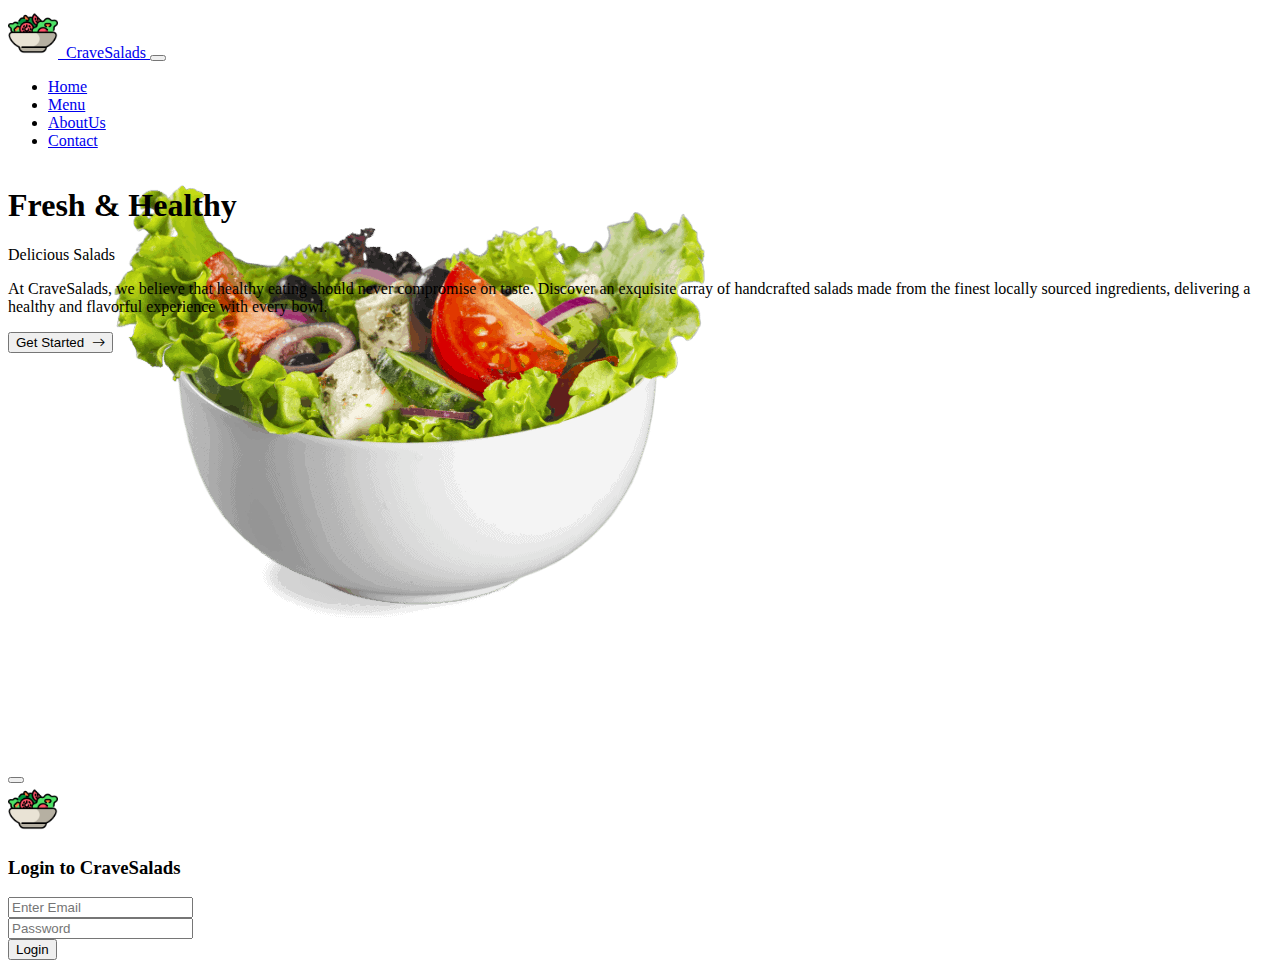
<file: index.html>
<!DOCTYPE html>
<html>

<head>
    <meta charset="utf-8">
    <meta name="viewport" content="width=device-width">
    <title>CraveSalads</title>
    <link rel="stylesheet" href="style.css">
    <link href="https://cdn.jsdelivr.net/npm/bootstrap@5.3.0/dist/css/bootstrap.min.css" rel="stylesheet" integrity="sha384-9ndCyUaIbzAi2FUVXJi0CjmCapSmO7SnpJef0486qhLnuZ2cdeRhO02iuK6FUUVM" crossorigin="anonymous">
    <script src="https://cdn.jsdelivr.net/npm/bootstrap@5.3.0/dist/js/bootstrap.bundle.min.js" integrity="sha384-geWF76RCwLtnZ8qwWowPQNguL3RmwHVBC9FhGdlKrxdiJJigb/j/68SIy3Te4Bkz" crossorigin="anonymous"></script>
    <link rel="stylesheet" href="https://cdn.jsdelivr.net/npm/bootstrap-icons@1.10.5/font/bootstrap-icons.css">
</head>

<body>
    <div class="container-fluid-sm m-0">
        <!-- NavBar starts-->
        <nav class="navbar navbar-expand-md bg-success">
            <div class="container-fluid">
                <a class="navbar-brand text-white ms-3" href="#">
                    <img src="assets/salad.png" height="50px" width="50px"> &nbsp;CraveSalads
                </a>
                <button class="navbar-toggler" type="button" data-bs-toggle="collapse" data-bs-target="#navbarNav" aria-controls="navbarNav" aria-expanded="false" aria-label="Toggle navigation">
                    <span class="navbar-toggler-icon "></span>
                </button>
                <div class="collapse navbar-collapse justify-content-end me-lg-5" id="navbarNav">
                    <ul class="navbar-nav ">
                        <li class="nav-item fw-bold text-center m-1 border border-1 border-white rounded">
                            <a class="nav-link " aria-current="page" href="#"><span class="text-white">Home</span></a>
                        </li>
                        <li class="nav-item fw-bold text-center m-1">
                            <a class="nav-link" aria-current="page" href="menu.html"><span class="text-white">Menu</span></a>
                        </li>
                        <li class="nav-item fw-bold text-center m-1">
                            <a class="nav-link" aria-current="page" href="about.html"><span class="text-white">AboutUs</span></a>
                        </li>
                        <li class="nav-item fw-bold text-center m-1">
                            <a class="nav-link" aria-current="page" href="contact.html"><span class="text-white">Contact</span></a>
                        </li>
                    </ul>


                </div>

            </div>

        </nav>
        <!--Navbar ends-->

        <!-- Center section starts-->
        <div class="container-fluid bg-success  text-dark bg-opacity-10">
            <div class="row">
                <div class="col-sm mt-5 bg">
                    <div class="row justify-content-end mt-5">
                        <div class="col-sm-6">
                            <h1 class="display-2 me-5 fw-bold ms-1">Fresh & Healthy</h1>
                            <p class="display-4 text-danger ms-1">Delicious Salads</p>

                            <p class=" me-5 mt-4 fw-semibold text-md-start ms-2">At <span class="text-success ">CraveSalads</span>, we believe that healthy eating should never compromise on taste. Discover an exquisite array of handcrafted salads made from the finest locally sourced ingredients, delivering
                                a healthy and flavorful experience with every bowl.</p>

                            <div class="row justify-content-start  mt-5">
                                <div class="col-md-4">


                                    <button class="btn text-white rounded-pill bg-danger ps-3 pe-3 fs-5 fw-light" data-bs-toggle="modal" data-bs-target="#login">Get Started&nbsp;&nbsp;<i class="bi bi-arrow-right"></i></button>
                                    <!-- <button class="btn text-white bg-danger"><i class="bi bi-arrow-right"></i></button> -->


                                </div>

                            </div>
                        </div>
                    </div>
                </div>
            </div>
        </div>
        <!-- center section ends -->
        <!-- Modal starts -->
        <div class="modal" id="login">
            <div class="modal-dialog modal-dialog-centered">
                <div class="modal-content">
                    <div class="modal-header justify-content-end">
                        <button type="button" class="btn-close" data-bs-dismiss="modal" aria-label="Close"></button>
                    </div>
                    <div class="modal-body d-block text-center mt-2">
                        <img src="assets/salad.png" height="50px" width="50px">
                        <h3 class=" mt-3">Login to <span class="fs-3 text-success">CraveSalads</span></h3>
                        <div class="row justify-content-center mt-3">
                            <div class="col-sm-8 p-3 border-0">
                                <input type="email" class="form-control" id="login1" placeholder="Enter Email">
                            </div>
                        </div>
                        <div class="row justify-content-center">
                            <div class="col-sm-8 p-3 border-0">
                                <input type="password" class="form-control" id="login2" placeholder="Password">
                            </div>
                        </div>
                        <button class="btn mt-4 p-2 ps-5 pe-5 rounded-pill bg-dark text-white" data-bs-dismiss="modal">Login</button>

                    </div>
                </div>
            </div>

        </div>
    </div>
    </div>
    <!-- Modal ends -->

    </div>

</body>


</html>
</file>
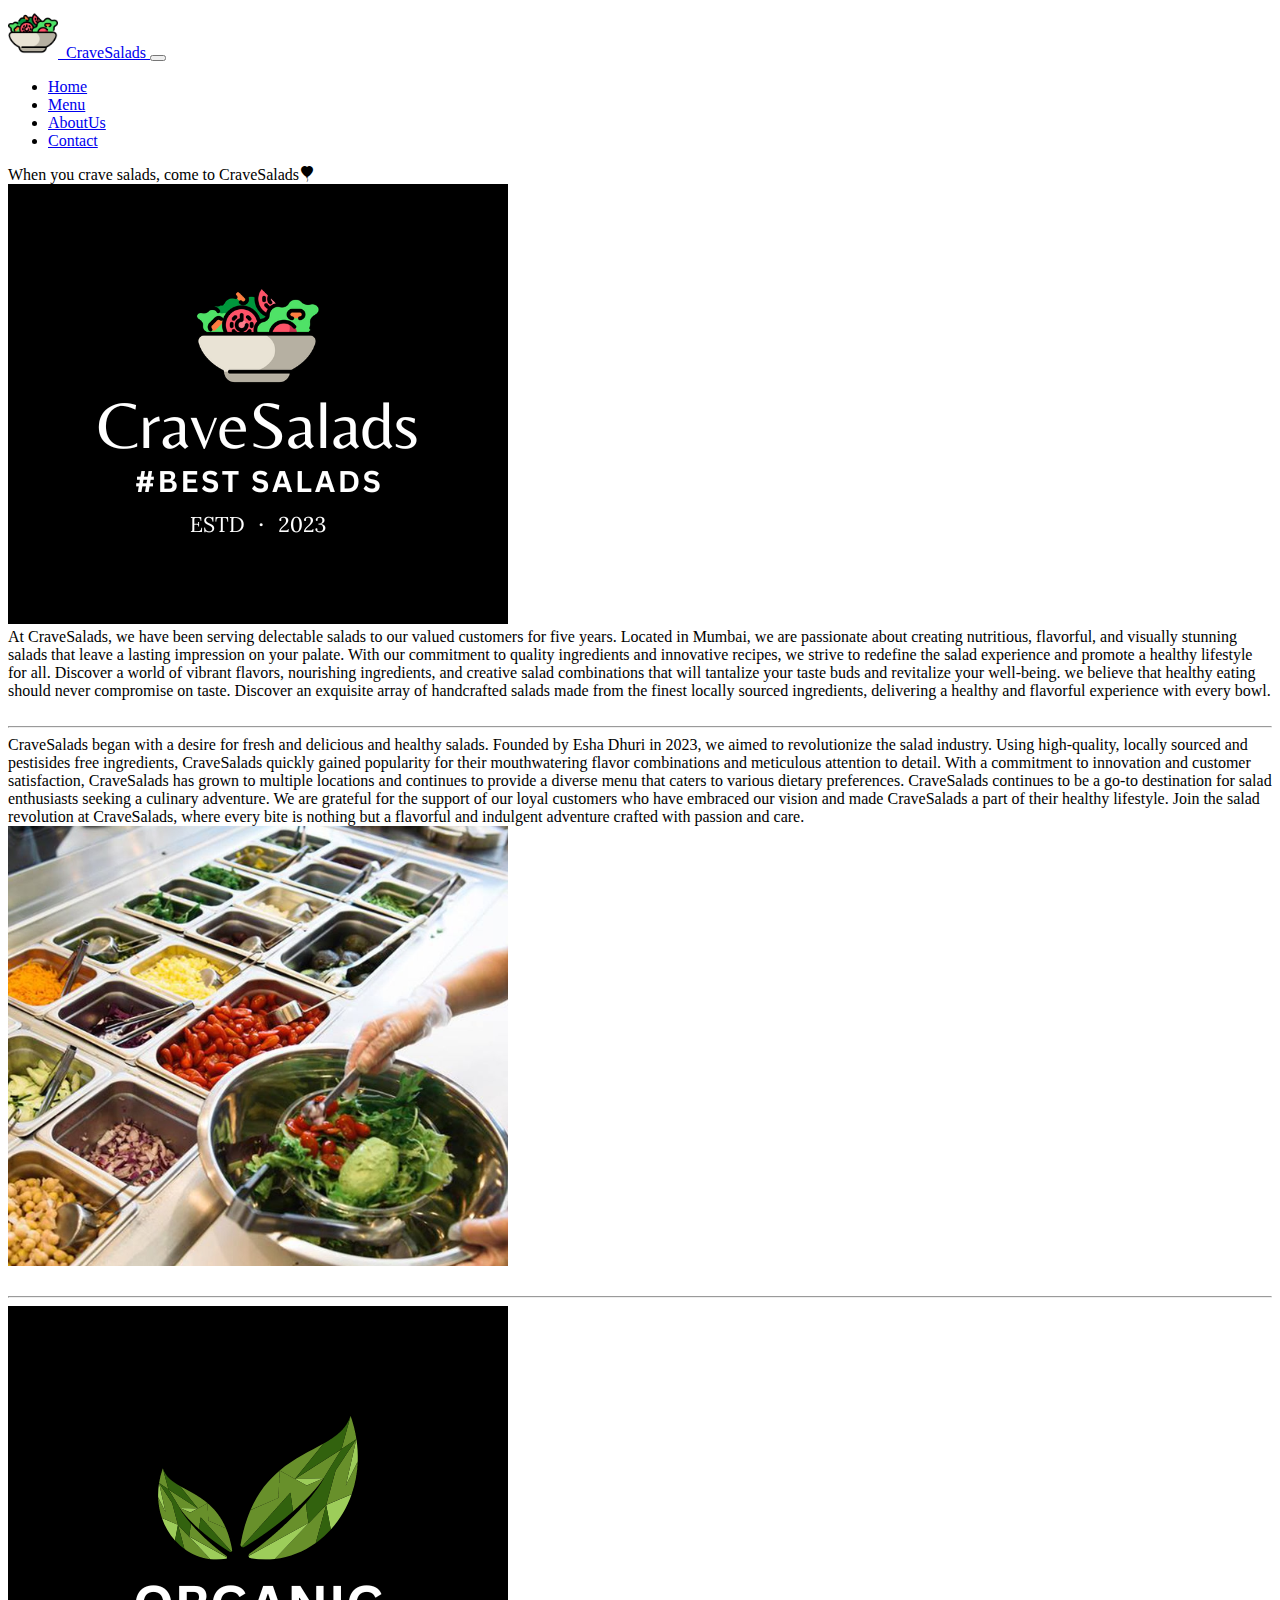
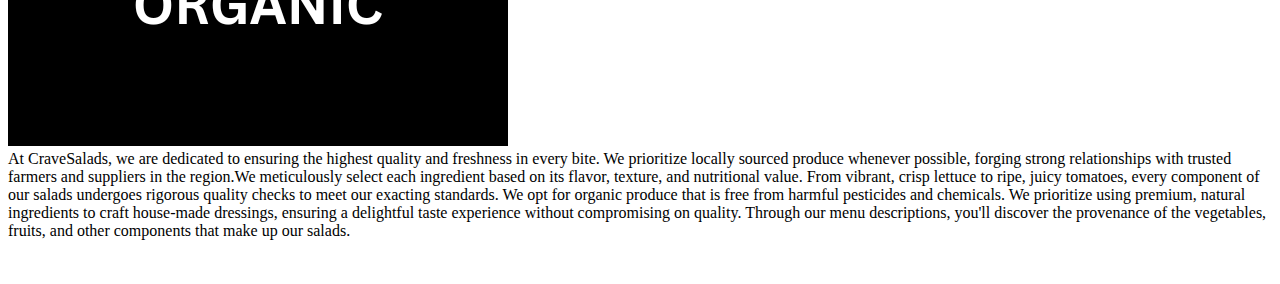
<file: about.html>
<!DOCTYPE html>
<html lang="en">

<head>
    <meta charset="UTF-8">
    <meta name="viewport" content="width=device-width, initial-scale=1.0">
    <title>About</title>
    <link rel="stylesheet" href="style.css">
    <link href="https://cdn.jsdelivr.net/npm/bootstrap@5.3.0/dist/css/bootstrap.min.css" rel="stylesheet" integrity="sha384-9ndCyUaIbzAi2FUVXJi0CjmCapSmO7SnpJef0486qhLnuZ2cdeRhO02iuK6FUUVM" crossorigin="anonymous">
    <script src="https://cdn.jsdelivr.net/npm/bootstrap@5.3.0/dist/js/bootstrap.bundle.min.js" integrity="sha384-geWF76RCwLtnZ8qwWowPQNguL3RmwHVBC9FhGdlKrxdiJJigb/j/68SIy3Te4Bkz" crossorigin="anonymous"></script>
    <link rel="stylesheet" href="https://cdn.jsdelivr.net/npm/bootstrap-icons@1.10.5/font/bootstrap-icons.css">
</head>

<body>
    <div class="container-fluid-sm m-0">
        <!-- NavBar starts-->
        <nav class="navbar navbar-expand-md bg-success">
            <div class="container-fluid">
                <a class="navbar-brand text-white ms-3" href="index.html">
                    <img src="assets/salad.png" height="50px" width="50px"> &nbsp;CraveSalads
                </a>
                <button class="navbar-toggler" type="button" data-bs-toggle="collapse" data-bs-target="#navbarNav" aria-controls="navbarNav" aria-expanded="false" aria-label="Toggle navigation">
                <span class="navbar-toggler-icon"></span>
            </button>
                <div class="collapse navbar-collapse justify-content-end me-lg-5" id="navbarNav">
                    <ul class="navbar-nav ">
                        <li class="nav-item fw-bold text-center m-1">
                            <a class="nav-link " aria-current="page" href="index.html"><span class="text-white">Home</span></a>
                        </li>
                        <li class="nav-item fw-bold text-center m-1">
                            <a class="nav-link" aria-current="page" href="menu.html"><span class="text-white">Menu</span></a>
                        </li>
                        <li class="nav-item fw-bold text-center border border-1 border-white rounded m-1">
                            <a class="nav-link" aria-current="page" href="#"><span class="text-white">AboutUs</span></a>
                        </li>
                        <li class="nav-item fw-bold text-center m-1">
                            <a class="nav-link" aria-current="page" href="contact.html"><span class="text-white">Contact</span></a>
                        </li>
                    </ul>
                </div>

            </div>

        </nav>
        <!--Navbar ends-->
    </div>
    <div class="container-fluid  bg-success bg-opacity-10">
        <div class="container-fluid ">
            <div class=" row">
                <div class="col h3 mt-5 text-center"> When you crave salads, come to CraveSalads<i class="bi bi-balloon-heart-fill "></i></div>
            </div>
            <!-- row 1 -->
            <div class="row  mt-3">
                <div class="col-sm-1  justify-content start"></div>
                <div class="col-sm-3 mt-5 justify-content start">
                    <img src="assets/aboutlogo.png" class="img-fluid rounded-3">
                </div>

                <div class="col-sm-7 mt-5  justify-content-center"><span class="h6 fw-semibold mt-5">At CraveSalads, we have been serving delectable salads to our valued customers for five years. Located in Mumbai, we are passionate about creating nutritious, flavorful, and visually stunning salads that leave
                        a lasting impression on your palate. With our commitment to quality ingredients and innovative recipes, we strive to redefine the salad experience and promote a healthy lifestyle for all. Discover a world of vibrant flavors, nourishing ingredients, and creative salad combinations that will tantalize your taste buds and revitalize your well-being. we believe that healthy eating should never compromise on taste. Discover an exquisite array of handcrafted salads made from the finest locally sourced ingredients, delivering
                        a healthy and flavorful experience with every bowl.</span>
                </div>

            </div>
            <br>
            <hr>
            <!-- row 2 -->
            <div class="row  mt-3">
                <div class="col-sm-1  justify-content start"></div>
                <div class="col-sm-7 mt-5 justify-content-start"><span class="h6 fw-semibold">CraveSalads began with a desire for fresh and delicious and healthy salads. Founded by Esha Dhuri in 2023, we aimed to revolutionize the salad industry. Using high-quality, locally sourced and pestisides free ingredients, CraveSalads quickly gained popularity for their mouthwatering flavor combinations and meticulous attention to detail. With a commitment to innovation and customer satisfaction, CraveSalads has grown to multiple locations and continues to provide a diverse menu that caters to various dietary preferences. CraveSalads continues to be a go-to destination for salad enthusiasts seeking a culinary adventure. We are grateful for the support of our loyal customers who have embraced our vision and made CraveSalads a part of their healthy lifestyle. Join the salad revolution at CraveSalads, where every bite is nothing but a flavorful and indulgent adventure crafted with passion and care.</span>
                </div>
                <div class="col-sm-3 mt-5 ">
                    <img src="assets/aboutstart.png" class="img-fluid rounded-3">
                </div>
            </div>
            <br>
            <hr>
            <!-- row 3 -->
            <div class="row  mt-3">
                <div class="col-sm-1  justify-content start"></div>
                <div class="col-sm-3 mt-5 justify-content start">
                    <img src="assets/aboutorg.png" class="img-fluid rounded-3">
                </div>
                <div class="col-sm-7 mt-5  justify-content-center"><span class="h6 fw-semibold">At CraveSalads, we are dedicated to ensuring the highest quality and freshness in every bite. We prioritize locally sourced produce whenever possible, forging strong relationships with trusted farmers and suppliers in the region.We meticulously select each ingredient based on its flavor, texture, and nutritional value. From vibrant, crisp lettuce to ripe, juicy tomatoes, every component of our salads undergoes rigorous quality checks to meet our exacting standards. We opt for organic produce that is free from harmful pesticides and chemicals. We prioritize using premium, natural ingredients to craft house-made dressings, ensuring a delightful taste experience without compromising on quality. Through our menu descriptions, you'll discover the provenance of the vegetables, fruits, and other components that make up our salads.</span>
                </div>

            </div>
            <br><br>


</body>

</html>
</file>
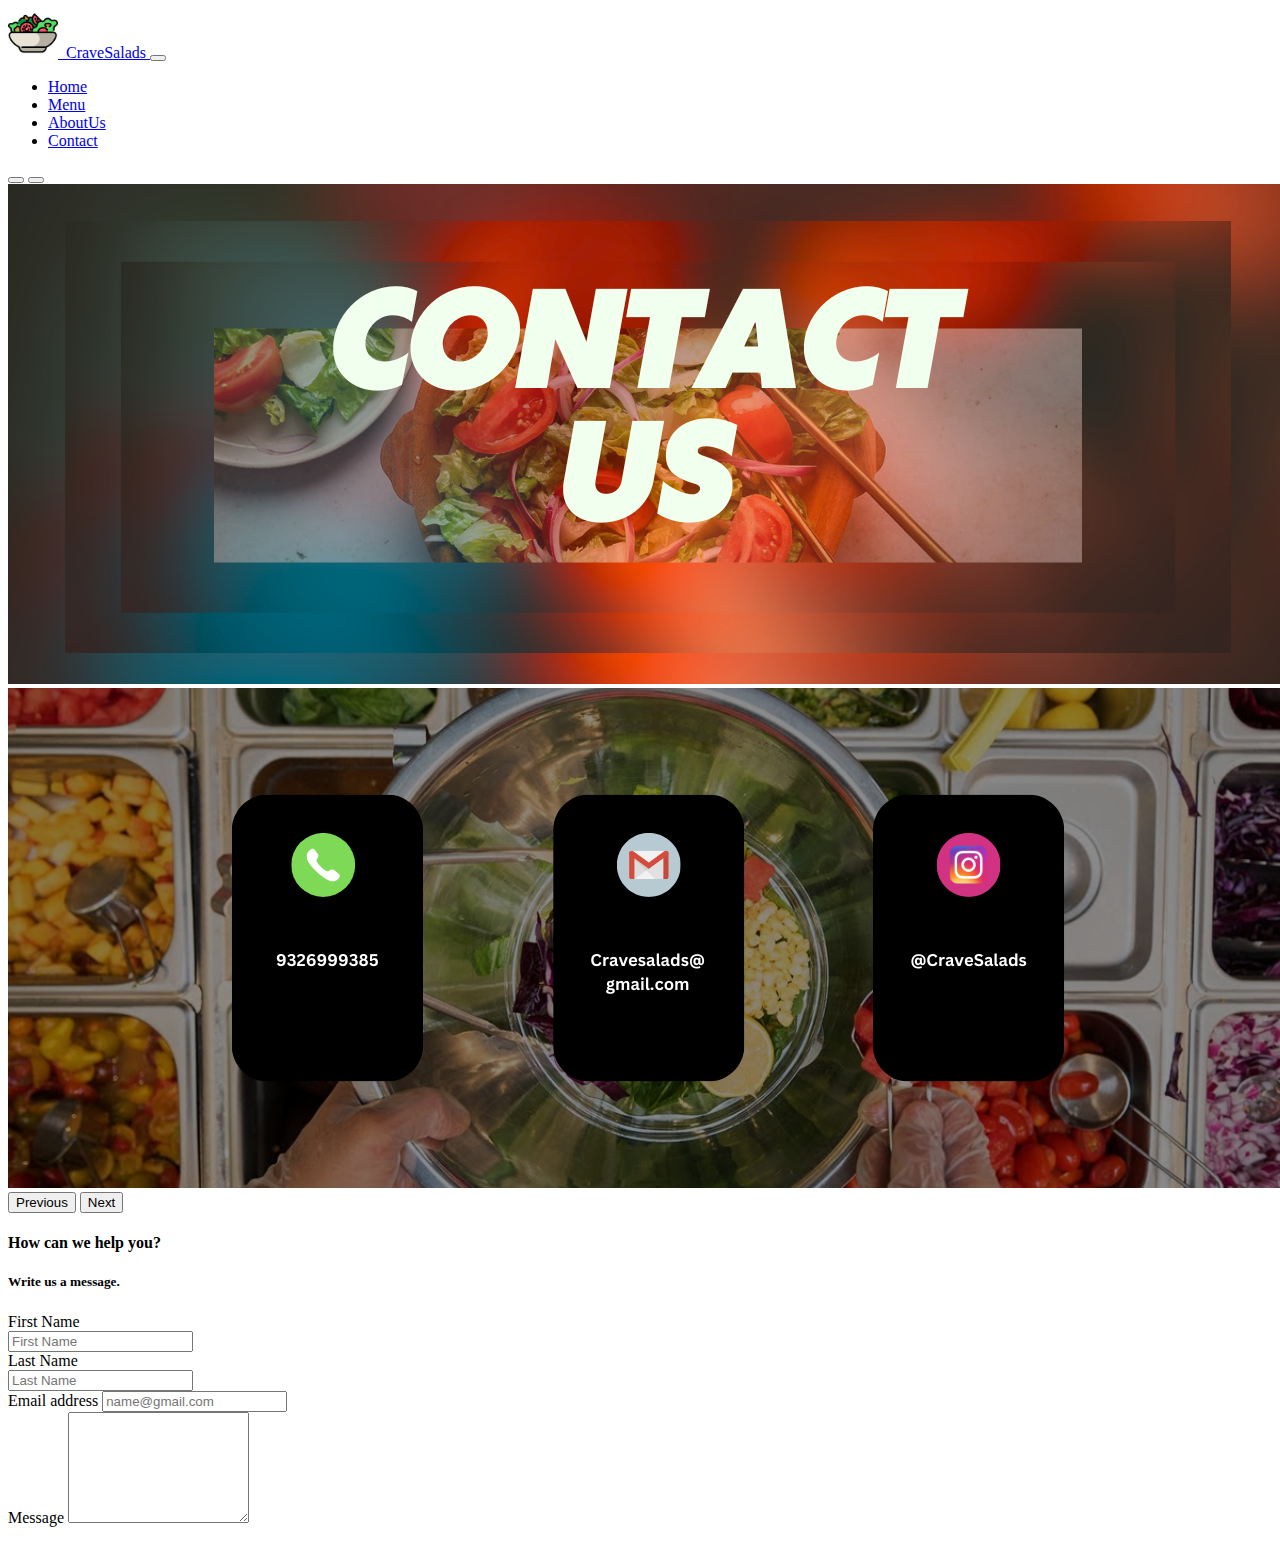
<file: contact.html>
<!DOCTYPE html>
<html lang="en">

<head>
    <meta charset="UTF-8">
    <meta name="viewport" content="width=device-width, initial-scale=1.0">
    <title>Contact</title>
    <link rel="stylesheet" href="style.css">
    <link href="https://cdn.jsdelivr.net/npm/bootstrap@5.3.0/dist/css/bootstrap.min.css" rel="stylesheet" integrity="sha384-9ndCyUaIbzAi2FUVXJi0CjmCapSmO7SnpJef0486qhLnuZ2cdeRhO02iuK6FUUVM" crossorigin="anonymous">
    <script src="https://cdn.jsdelivr.net/npm/bootstrap@5.3.0/dist/js/bootstrap.bundle.min.js" integrity="sha384-geWF76RCwLtnZ8qwWowPQNguL3RmwHVBC9FhGdlKrxdiJJigb/j/68SIy3Te4Bkz" crossorigin="anonymous"></script>
    <link rel="stylesheet" href="https://cdn.jsdelivr.net/npm/bootstrap-icons@1.10.5/font/bootstrap-icons.css">
</head>

<body>
    <div class="container-fluid-sm m-0">
        <!-- NavBar starts-->
        <nav class="navbar navbar-expand-md bg-success">
            <div class="container-fluid">
                <a class="navbar-brand text-white ms-3" href="index.html">
                    <img src="assets/salad.png" height="50px" width="50px"> &nbsp;CraveSalads
                </a>
                <button class="navbar-toggler" type="button" data-bs-toggle="collapse" data-bs-target="#navbarNav" aria-controls="navbarNav" aria-expanded="false" aria-label="Toggle navigation">
                    <span class="navbar-toggler-icon"></span>
                </button>
                <div class="collapse navbar-collapse justify-content-end me-lg-5" id="navbarNav">
                    <ul class="navbar-nav ">
                        <li class="nav-item fw-bold text-center m-1 ">
                            <a class="nav-link " aria-current="page" href="index.html"><span class="text-white">Home</span></a>
                        </li>
                        <li class="nav-item fw-bold text-center m-1">
                            <a class="nav-link" aria-current="page" href="menu.html"><span class="text-white">Menu</span></a>
                        </li>
                        <li class="nav-item fw-bold text-center m-1">
                            <a class="nav-link" aria-current="page" href="about.html"><span class="text-white">AboutUs</span></a>
                        </li>
                        <li class="nav-item fw-bold text-center m-1 border border-1 border-white rounded">
                            <a class="nav-link" aria-current="page" href="#"><span class="text-white">Contact</span></a>
                        </li>
                    </ul>
                </div>

            </div>

        </nav>
    </div>
    <!--Navbar ends-->
    <div class="container-fluid bg-success bg-opacity-10 ">
        <!-- carousel starts -->
        <div id="carouselExampleIndicators" class="carousel slide" data-bs-ride="carousel">
            <div class="carousel-indicators">
                <button type="button" data-bs-target="#carouselExampleIndicators" data-bs-slide-to="0" class="active" aria-current="true" aria-label="Slide 1"></button>
                <button type="button" data-bs-target="#carouselExampleIndicators" data-bs-slide-to="1" aria-label="Slide 2"></button>

            </div>
            <div class="carousel-inner">
                <div class="carousel-item active">
                    <img src="assets/cus.png" class="img-fluid w-100">
                </div>
                <div class="carousel-item ">
                    <img src="assets/wats.png" class="img-fluid w-100">
                </div>

            </div>
            <button class="carousel-control-prev" type="button" data-bs-target="#carouselExampleIndicators" data-bs-slide="prev">
                <span class="carousel-control-prev-icon" aria-hidden="true"></span>
                <span class="visually-hidden">Previous</span>
              </button>
            <button class="carousel-control-next" type="button" data-bs-target="#carouselExampleIndicators" data-bs-slide="next">
                <span class="carousel-control-next-icon" aria-hidden="true"></span>
                <span class="visually-hidden">Next</span>
              </button>
        </div>
        <!-- Carousel ends -->
        <div class=" container justify-content-center mt-5">
            <h4 class="fw-bold text-center">How can we help you?</h4>
            <h5 class="fw-lighter text-center">Write us a message.</h5>
            <div class="card shadow-lg mt-5">
                <div class="card-body">
                    <div class="row justify-content-center mt-5 ">
                        <div class="col-sm-2">
                            <label for="Input1" class="form-label fw-bolder fs-5">First Name</label><br>
                            <input type="text" id="Input1" class="p-2" placeholder="First Name">
                        </div>

                        <div class="col-sm-2 ">
                            <label for="Input2" class="form-label fw-bolder fs-5">Last Name</label><br>
                            <input type="text" id="Input2" class="p-2" placeholder="Last Name"></div>
                    </div>
                    <div class="row justify-content-center mt-5">

                        <div class="col-sm-4">
                            <label for="Input3" class="form-label fw-bolder fs-5">Email address</label>
                            <input type="email" class="form-control p-2 border border-1 border-dark rounded-0" id="Input3" placeholder="name@gmail.com">
                        </div>

                    </div>
                    <div class="row justify-content-center mt-5 mb-3">
                        <div class="col-sm-4">
                            <label for="Textarea1" class="form-label fw-bolder fs-5">Message</label>
                            <textarea class="form-control p-2 border border-1 border-dark rounded-0" id="Textarea1" rows="7"></textarea>
                        </div>
                    </div>
                </div>

            </div>
        </div><br>
    </div>


</body>

</html>
</file>
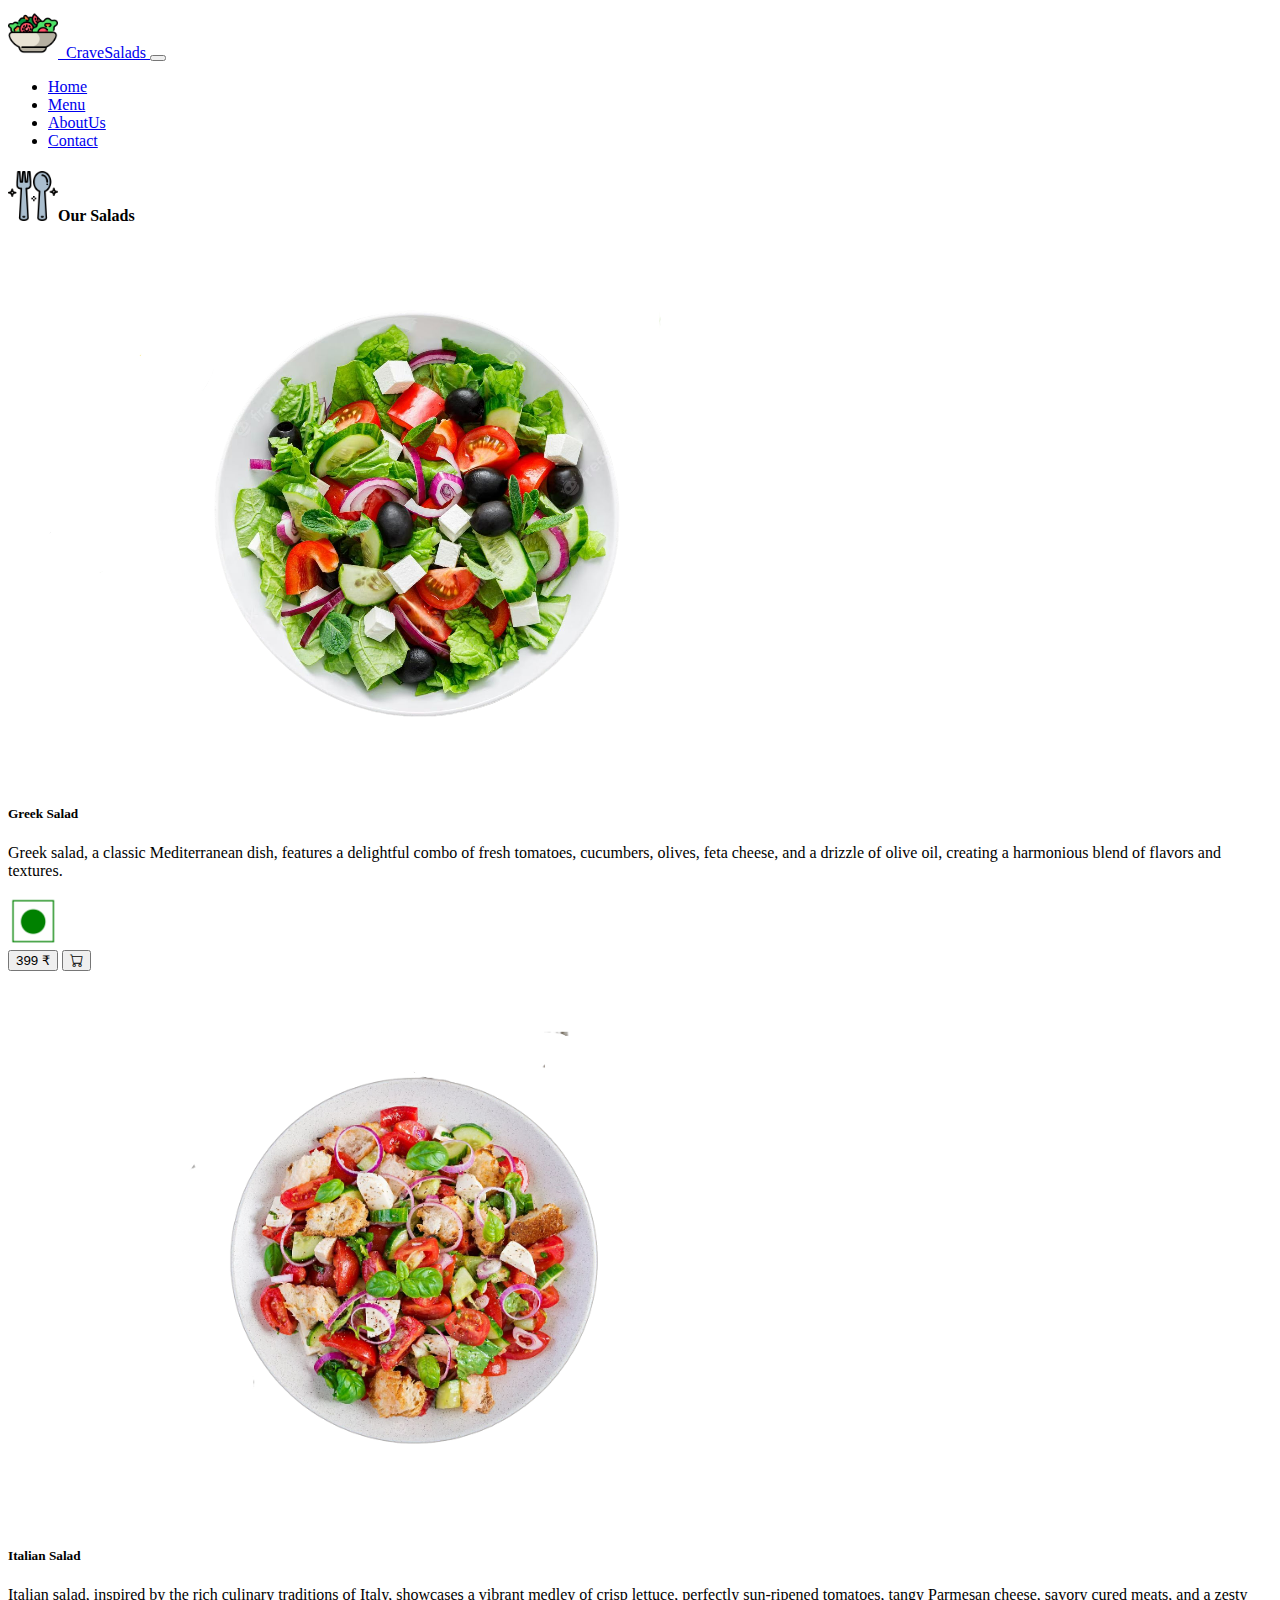
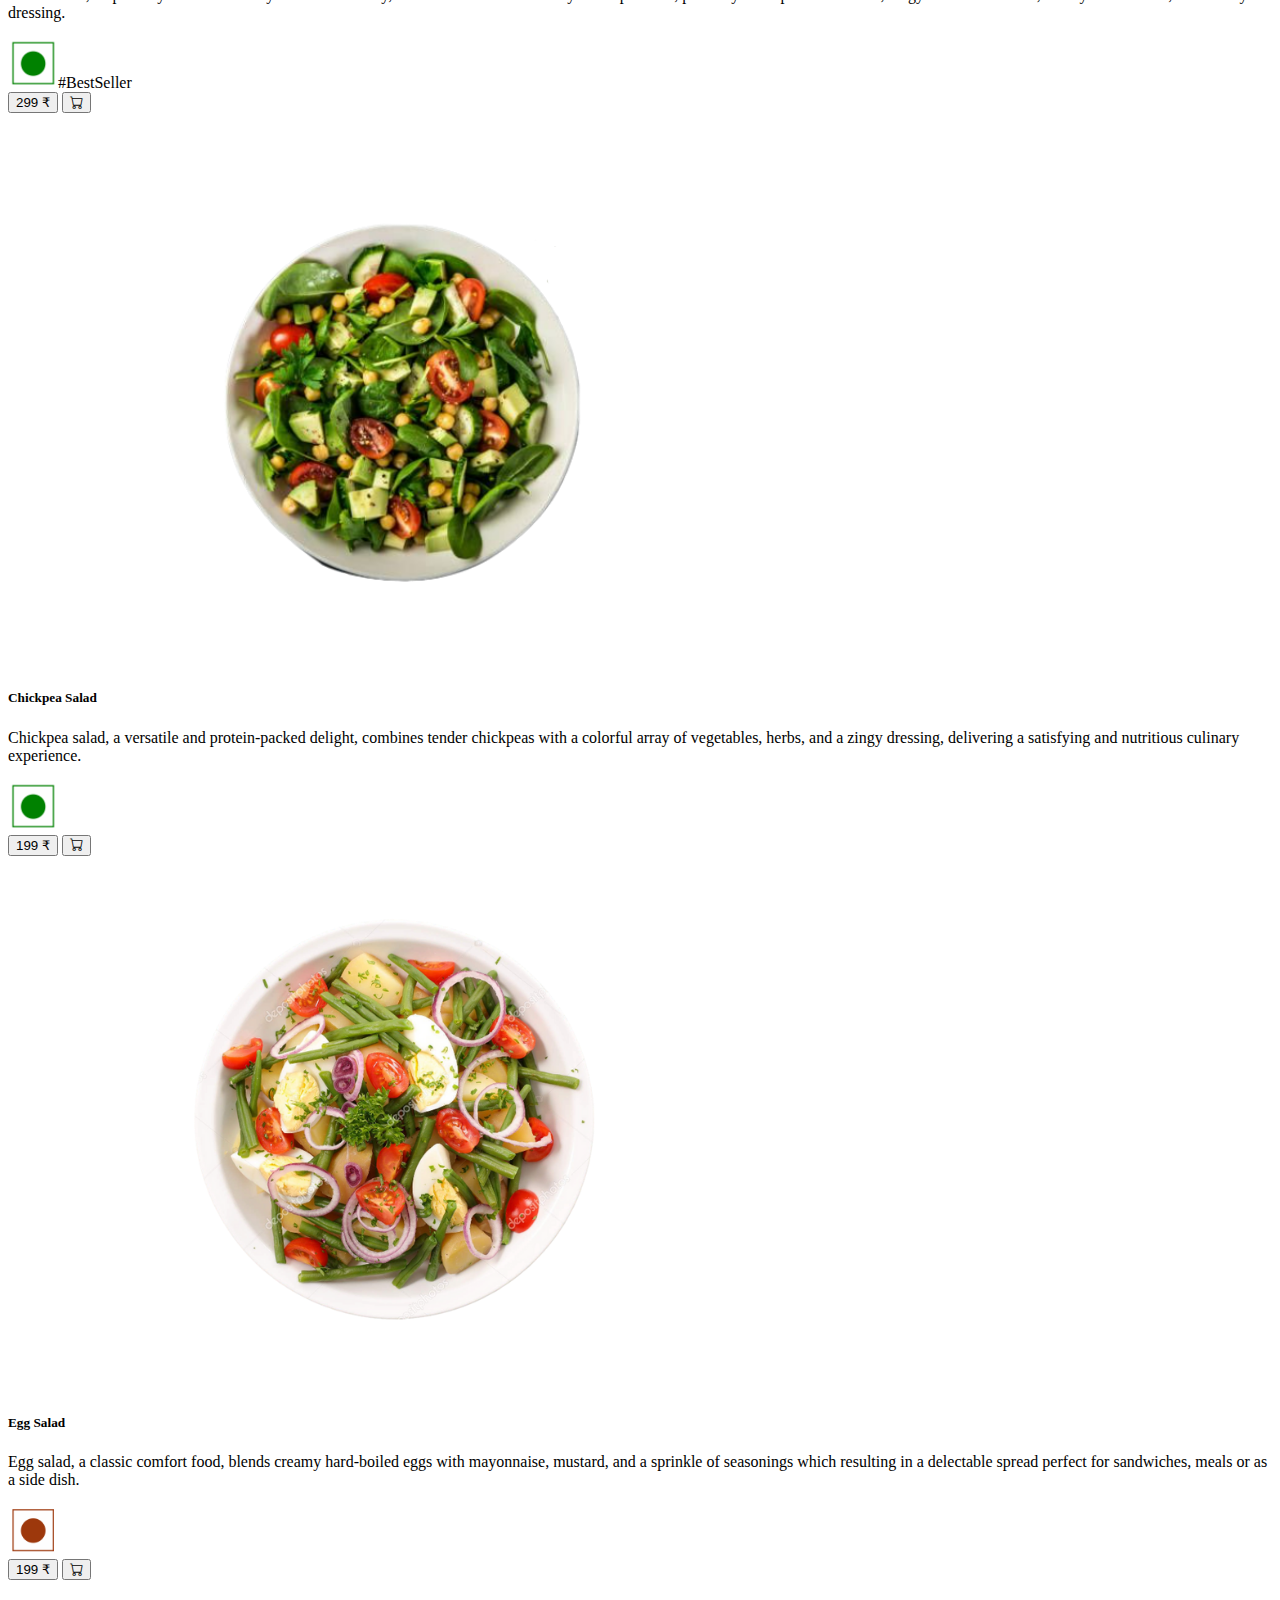
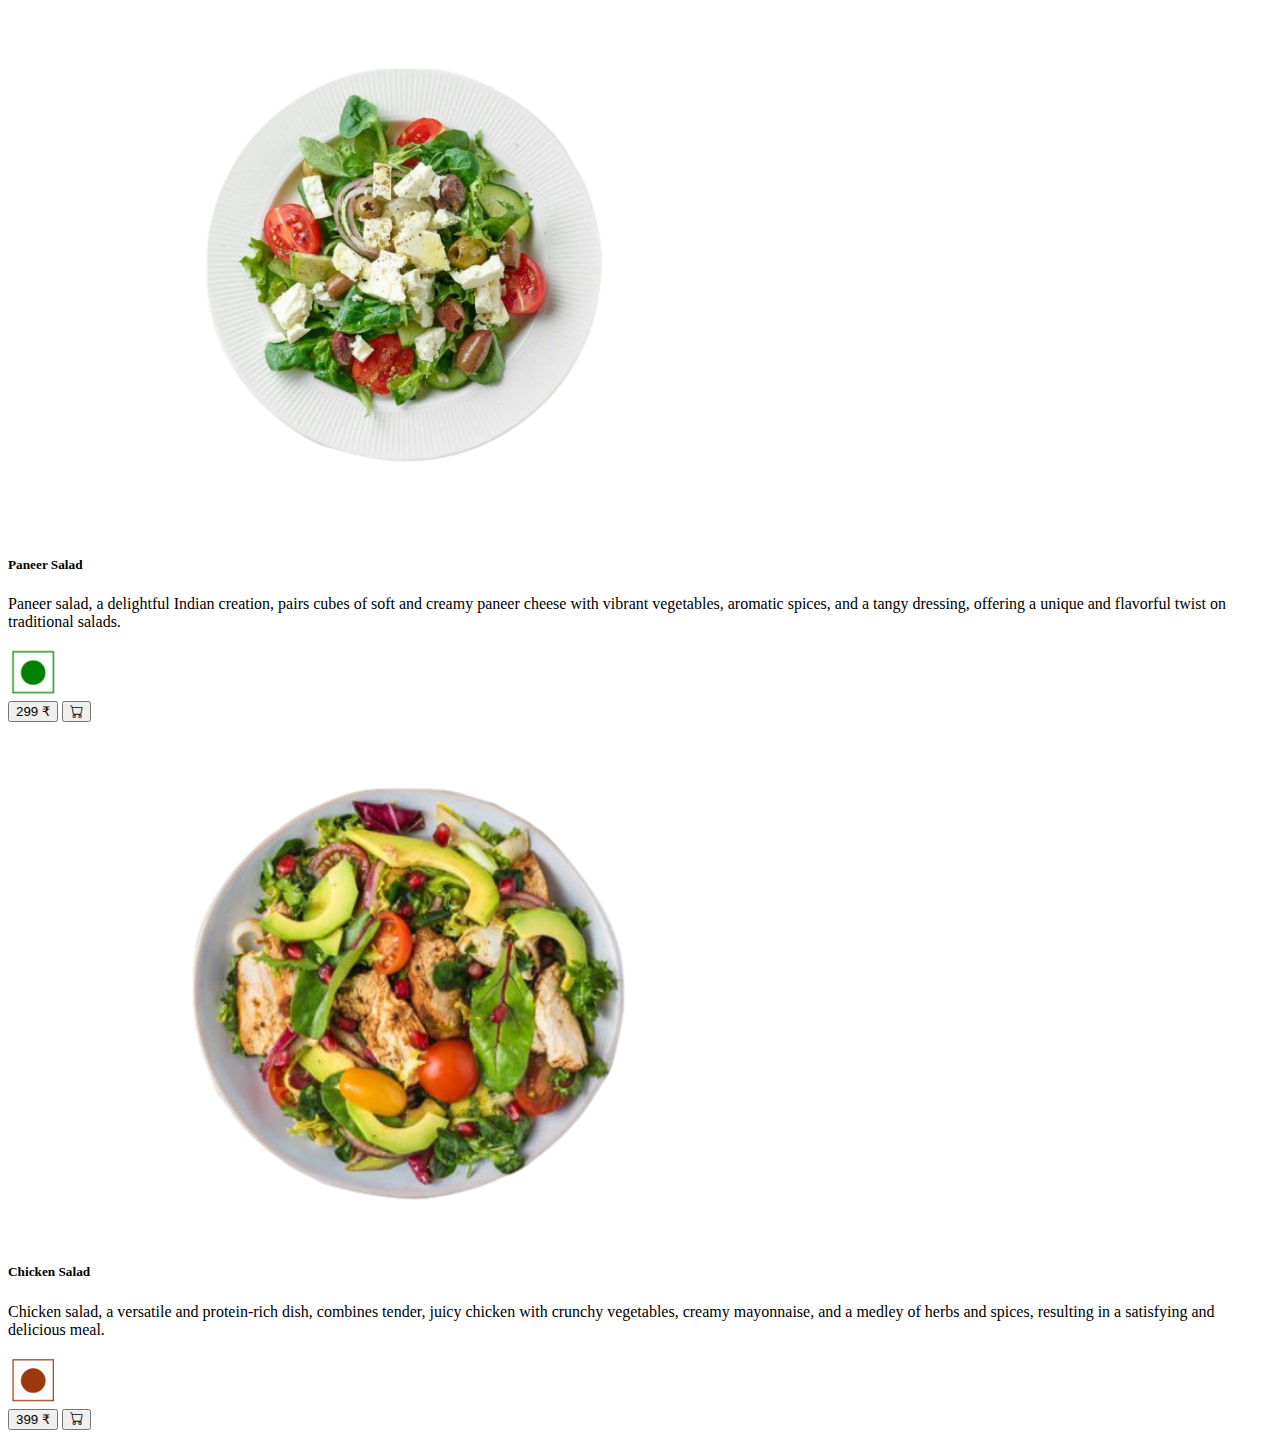
<file: menu.html>
<!DOCTYPE html>
<html lang="en">

<head>
    <meta charset="UTF-8">
    <meta name="viewport" content="width=device-width, initial-scale=1.0">
    <title>Menu</title>
    <link rel="stylesheet" href="style.css">
    <link href="https://cdn.jsdelivr.net/npm/bootstrap@5.3.0/dist/css/bootstrap.min.css" rel="stylesheet" integrity="sha384-9ndCyUaIbzAi2FUVXJi0CjmCapSmO7SnpJef0486qhLnuZ2cdeRhO02iuK6FUUVM" crossorigin="anonymous">
    <script src="https://cdn.jsdelivr.net/npm/bootstrap@5.3.0/dist/js/bootstrap.bundle.min.js" integrity="sha384-geWF76RCwLtnZ8qwWowPQNguL3RmwHVBC9FhGdlKrxdiJJigb/j/68SIy3Te4Bkz" crossorigin="anonymous"></script>
    <link rel="stylesheet" href="https://cdn.jsdelivr.net/npm/bootstrap-icons@1.10.5/font/bootstrap-icons.css">
</head>

<body>
    <div class="container-fluid-sm m-0">
        <!-- NavBar starts-->
        <nav class="navbar navbar-expand-md bg-success">
            <div class="container-fluid">
                <a class="navbar-brand text-white ms-3" href="index.html">
                    <img src="assets/salad.png" height="50px" width="50px"> &nbsp;CraveSalads
                </a>
                <button class="navbar-toggler" type="button" data-bs-toggle="collapse" data-bs-target="#navbarNav" aria-controls="navbarNav" aria-expanded="false" aria-label="Toggle navigation">
                <span class="navbar-toggler-icon"></span>
            </button>
                <div class="collapse navbar-collapse justify-content-end me-lg-5" id="navbarNav">
                    <ul class="navbar-nav ">
                        <li class="nav-item fw-bold text-center m-1">
                            <a class="nav-link " aria-current="page" href="index.html"><span class="text-white">Home</span></a>
                        </li>
                        <li class="nav-item fw-bold text-center m-1 border border-1 border-white rounded">
                            <a class="nav-link" aria-current="page" href="#"><span class="text-white">Menu</span></a>
                        </li>
                        <li class="nav-item fw-bold text-center m-1">
                            <a class="nav-link" aria-current="page" href="about.html"><span class="text-white">AboutUs</span></a>
                        </li>
                        <li class="nav-item fw-bold text-center m-1">
                            <a class="nav-link" aria-current="page" href="contact.html"><span class="text-white">Contact</span></a>
                        </li>
                    </ul>
                </div>

            </div>

        </nav>
        <!--Navbar ends-->
    </div>
    <div class="container-fluid  bg-success bg-opacity-10">

        <div class="container-fluid ">
            <div class="row">
                <h4 class="col-sm mt-5 fw-bold d-block text-center"><img src="assets/cutlery.png" height="50px" width="50px">Our Salads</h4>
            </div>
            <div class="row justify-content-center">
                <div class="col-sm-3 mt-5 p-2 h-100">
                    <div class="card shadow-lg ">
                        <div class="card-body">
                            <img src="assets/greek.png" class="img-fluid">
                            <h5 class="card-title border-0 text-center fw-bold">Greek Salad</h5>
                            <p class="card-text mt-3">
                                Greek salad, a classic Mediterranean dish, features a delightful combo of fresh tomatoes, cucumbers, olives, feta cheese, and a drizzle of olive oil, creating a harmonious blend of flavors and textures.
                            </p>
                            <img src="assets/veg.png" height="50px" width="50px">
                        </div>
                        <div class="card-footer">
                            <div class="btn-group">
                                <button class="btn btn-warning">399 ₹</button>
                                <button class="btn btn-danger"><i class="bi bi-cart"></i></button>
                            </div>
                        </div>
                    </div>
                </div>&nbsp;&nbsp;&nbsp;&nbsp;&nbsp;
                <div class="col-sm-3 mt-5 p-2 h-100">
                    <div class="card shadow-lg ">
                        <div class="card-body">
                            <img src="assets/italianf.png" class="img-fluid">
                            <h5 class="card-title border-0 text-center fw-bold">Italian Salad</h5>
                            <p class="card-text mt-3">
                                Italian salad, inspired by the rich culinary traditions of Italy, showcases a vibrant medley of crisp lettuce, perfectly sun-ripened tomatoes, tangy Parmesan cheese, savory cured meats, and a zesty dressing.

                            </p>
                            <img src="assets/veg.png" height="50px" width="50px"><span class="text-danger fs-5">#BestSeller</span>
                        </div>
                        <div class="card-footer">
                            <div class="btn-group">
                                <button class="btn btn-warning">299 ₹</button>
                                <button class="btn btn-danger"><i class="bi bi-cart"></i></button>
                            </div>
                        </div>
                    </div>
                </div>&nbsp;&nbsp;&nbsp;&nbsp;&nbsp;
                <div class="col-sm-3 mt-5 p-2 h-100">
                    <div class="card shadow-lg ">
                        <div class="card-body">
                            <img src="assets/chickp.png" class="img-fluid">
                            <h5 class="card-title border-0 text-center fw-bold">Chickpea Salad</h5>
                            <p class="card-text mt-3">
                                Chickpea salad, a versatile and protein-packed delight, combines tender chickpeas with a colorful array of vegetables, herbs, and a zingy dressing, delivering a satisfying and nutritious culinary experience.
                            </p>
                            <img src="assets/veg.png" height="50px" width="50px">
                        </div>
                        <div class="card-footer">
                            <div class="btn-group">
                                <button class="btn btn-warning">199 ₹</button>
                                <button class="btn btn-danger"><i class="bi bi-cart"></i></button>
                            </div>
                        </div>
                    </div>
                </div>
                <div class="col-sm-3 mt-5 p-2 h-100">
                    <div class="card shadow-lg ">
                        <div class="card-body">
                            <img src="assets/efff.png" class="img-fluid">
                            <h5 class="card-title border-0 text-center fw-bold">Egg Salad</h5>
                            <p class="card-text mt-3">
                                Egg salad, a classic comfort food, blends creamy hard-boiled eggs with mayonnaise, mustard, and a sprinkle of seasonings which resulting in a delectable spread perfect for sandwiches, meals or as a side dish.
                            </p>
                            <img src="assets/nonveg.png" height="50px" width="50px">
                        </div>
                        <div class="card-footer">
                            <div class="btn-group">
                                <button class="btn btn-warning">199 ₹</button>
                                <button class="btn btn-danger"><i class="bi bi-cart"></i></button>
                            </div>
                        </div>
                    </div>
                </div>&nbsp;&nbsp;&nbsp;&nbsp;&nbsp;
                <div class="col-sm-3 mt-5 p-2 h-100">
                    <div class="card shadow-lg ">
                        <div class="card-body">
                            <img src="assets/panf.png" class="img-fluid ">
                            <h5 class="card-title border-0 text-center fw-bold">Paneer Salad</h5>
                            <p class="card-text mt-3">
                                Paneer salad, a delightful Indian creation, pairs cubes of soft and creamy paneer cheese with vibrant vegetables, aromatic spices, and a tangy dressing, offering a unique and flavorful twist on traditional salads.
                            </p>
                            <img src="assets/veg.png" height="50px" width="50px">
                        </div>
                        <div class="card-footer">
                            <div class="btn-group">
                                <button class="btn btn-warning">299 ₹</button>
                                <button class="btn btn-danger"><i class="bi bi-cart"></i></button>
                            </div>
                        </div>
                    </div>
                </div>&nbsp;&nbsp;&nbsp;&nbsp;&nbsp;
                <div class="col-sm-3 mt-5 p-2 h-100">
                    <div class="card shadow-lg ">
                        <div class="card-body">
                            <img src="assets/chickenf.png" class="img-fluid p-3">
                            <h5 class="card-title border-0 text-center fw-bold">Chicken Salad</h5>
                            <p class="card-text mt-3">
                                Chicken salad, a versatile and protein-rich dish, combines tender, juicy chicken with crunchy vegetables, creamy mayonnaise, and a medley of herbs and spices, resulting in a satisfying and delicious meal.
                            </p>
                            <img src="assets/nonveg.png" height="50px" width="50px">
                        </div>
                        <div class="card-footer">
                            <div class="btn-group">
                                <button class="btn btn-warning">399 ₹</button>
                                <button class="btn btn-danger"><i class="bi bi-cart"></i></button>
                            </div>
                        </div>
                    </div>
                </div>
            </div>
        </div>
        <br>
    </div>
</body>

</html>
</file>
<file: style.css>
.bg {
    background-image: url("assets/transparentSalad.png");
    /* width: auto; */
    height: 600px;
    background-repeat: no-repeat;
    float: left;
}

.h1 {
    font-size: 80px;
}

.border-2 {
    border-width: 3px;
}

.modal-body {
    align-content: center;
}
</file>
